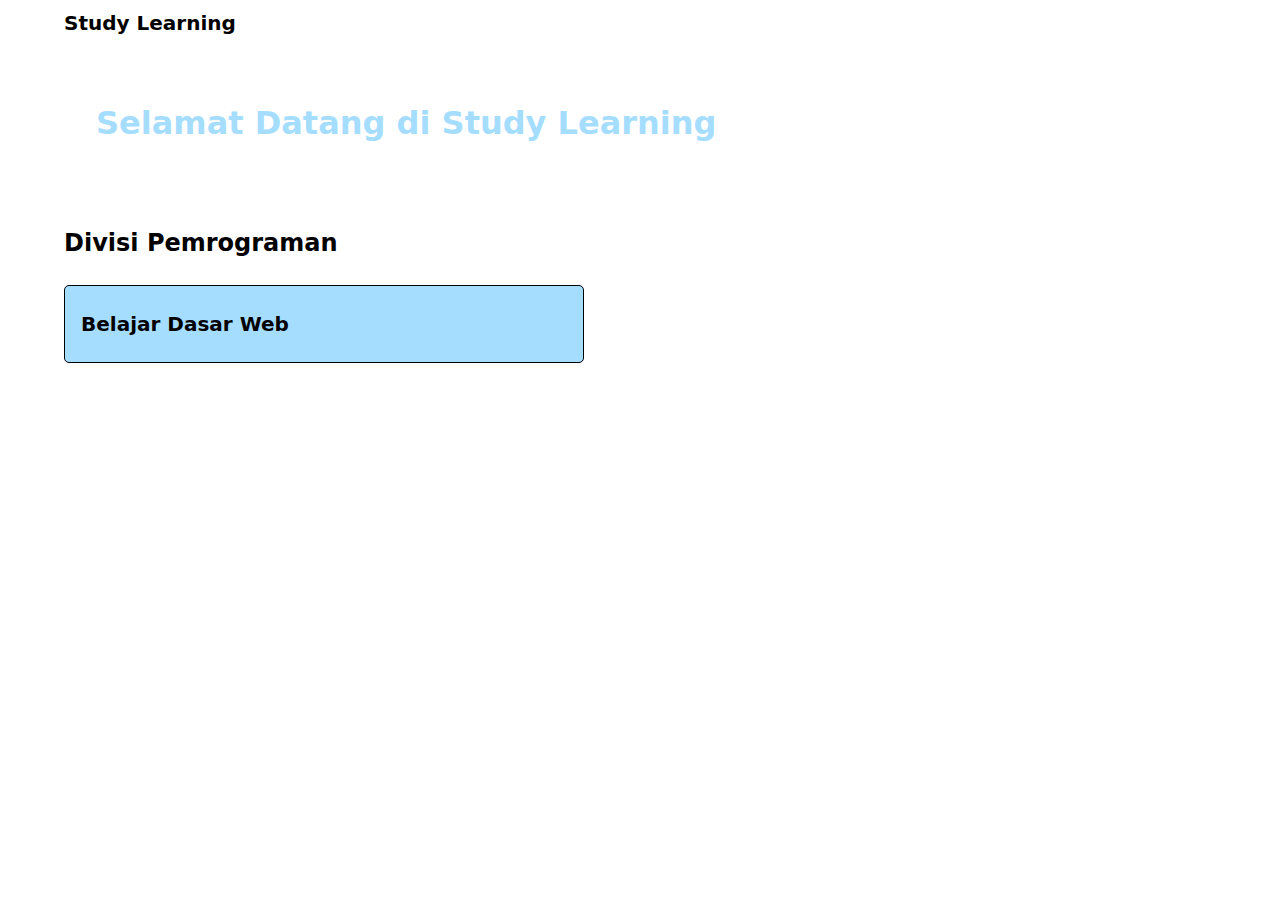
<file: index.html>
<!DOCTYPE html>
<html lang="en">
  <head>
    <meta charset="UTF-8" />
    <meta name="viewport" content="width=device-width, initial-scale=1.0" />
    <link rel="stylesheet" href="style.css" />
    <title>Study Learning</title>
  </head>
  <body>
    <nav>
      <h1><a href="./index.html">Study Learning</a></h1>
    </nav>
    <main>
      <div class="hero">
        <h1>Selamat Datang di Study Learning</h1>
      </div>
      <h2>Divisi Pemrograman</h2>
      <div class="cards">
        <a href="./pemrograman-course/belajar-dasar-web.html" class="card">
          <div class="card">
            <h1>Belajar Dasar Web</h1>
          </div>
        </a>
      </div>
    </main>
  </body>
</html>
</file>
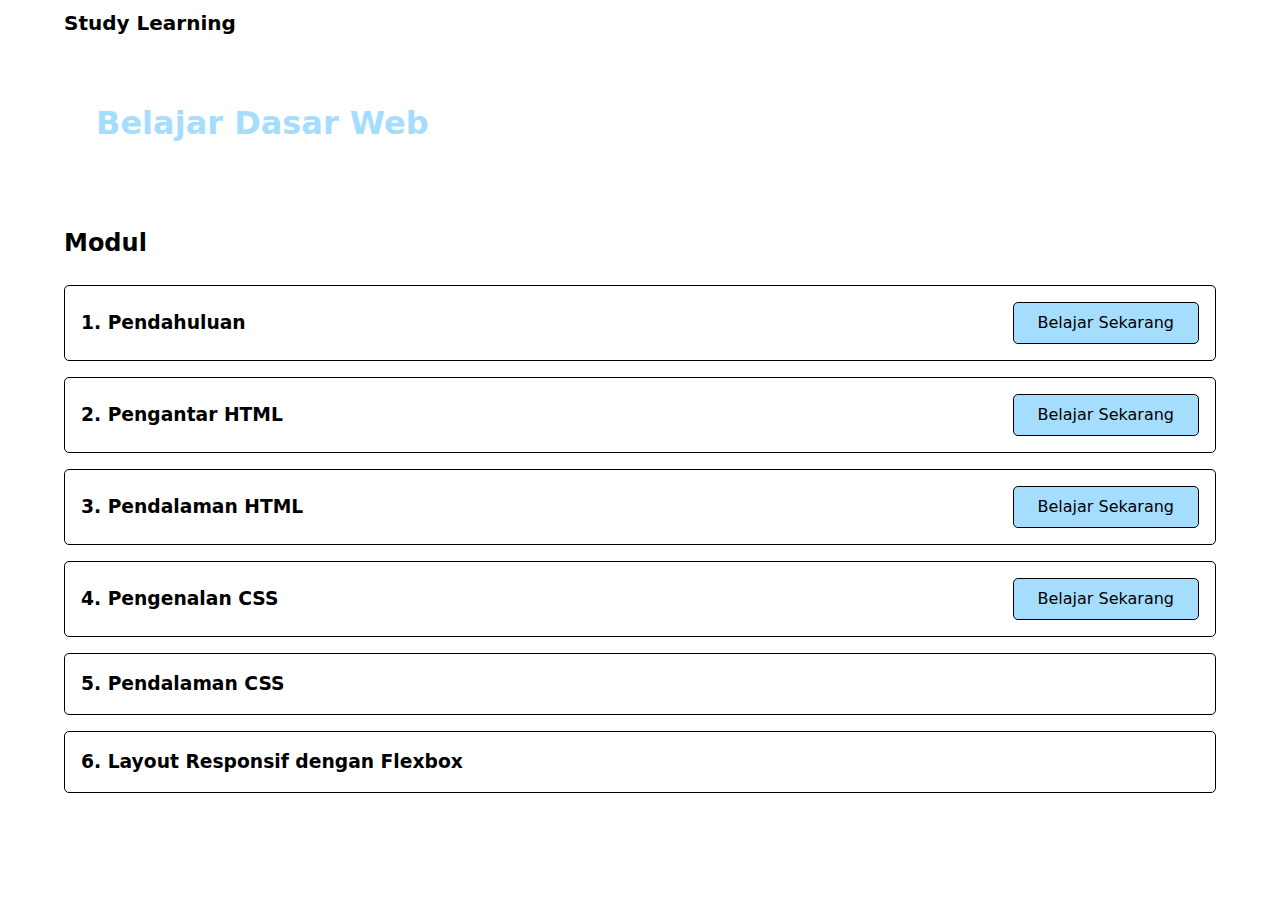
<file: pemrograman-course/belajar-dasar-web.html>
<!DOCTYPE html>
<html lang="en">
  <head>
    <meta charset="UTF-8" />
    <meta name="viewport" content="width=device-width, initial-scale=1.0" />
    <link rel="stylesheet" href="../style.css" />
    <title>Study Learning</title>
  </head>
  <body>
    <nav>
      <h1><a href="../index.html">Study Learning</a></h1>
    </nav>
    <main>
      <div class="hero">
        <h1>Belajar Dasar Web</h1>
      </div>
      <h2>Modul</h2>
      <div class="modul">
        <div class="materi">
          <h3>1. Pendahuluan</h3>
          <div class="button-start">
            <a href="./belajar-dasar-web/pendahuluan.html">Belajar Sekarang</a>
          </div>
        </div>
        <div class="materi">
          <h3>2. Pengantar HTML</h3>
          <div class="button-start">
            <a href="./belajar-dasar-web/pengantar-html.html"
              >Belajar Sekarang</a
            >
          </div>
        </div>
        <div class="materi">
          <h3>3. Pendalaman HTML</h3>
          <div class="button-start">
            <a href="./belajar-dasar-web/pendalaman-html.html"
              >Belajar Sekarang</a
            >
          </div>
        </div>
        <div class="materi">
          <h3>4. Pengenalan CSS</h3>
          <div class="button-start">
            <a href="./belajar-dasar-web/pengenalan-css.html"
              >Belajar Sekarang</a
            >
          </div>
        </div>
        <div class="materi">
          <h3>5. Pendalaman CSS</h3>
        </div>
        <div class="materi">
          <h3>6. Layout Responsif dengan Flexbox</h3>
        </div>
      </div>
    </main>
  </body>
</html>
</file>
<file: style.css>
:root {
    font-family: Inter, system-ui, Avenir, Helvetica, Arial, sans-serif;
    line-height: 1.5;
    font-weight: 400;
  
    font-synthesis: none;
    text-rendering: optimizeLegibility;
    -webkit-font-smoothing: antialiased;
    -moz-osx-font-smoothing: grayscale;
    -webkit-text-size-adjust: 100%;
  }
  
  nav {
    display: flex;
    justify-content: space-between;
    padding-inline: 5%;
    align-items: center;
  }
  
  nav h1 {
    font-size: 20px;
    margin-block: .5rem ;
  }

  .button-back {
    position: fixed;
    bottom: 0;
    right: 0;
    margin: 2rem;
  }

  .button-back a {
    border: 1px solid;
    border-radius: 5px;
    padding: .5rem;
    padding-inline: 1rem;
    color: #000;
    background-color: #a5ddff;
  }

  .button-back a:hover {
    background-color: #3a44fc;
    color: #ffffff;
    transition: all .1s ease-in;
  }

  h1 a {
    color: #000;
    font-weight: bold;
  }

  li {
    list-style-type: none;
  }
  
  ol li {
    list-style-type: inherit;
  }

  h2 {
    margin: 0;
  }

  h3 {
    margin: 0;
  }

  a {
    font-weight: 500;
    color: #646cff;
    text-decoration: inherit;
  }

  a:hover {
    color: #535bf2;
  }
  
  body {
    margin: 0;
    min-width: 320px;
    box-sizing: border-box;
  }
  
  #app {
    max-width: 1280px;
    margin: 0 auto;
    padding: 2rem;
    text-align: center;
  }
  
  main {
    padding-inline: 5%;
    display: flex;
    flex-direction: column;
    gap: 1.5rem;
  }
  
  .hero {
    background-image: url(https://mir-s3-cdn-cf.behance.net/project_modules/fs/b9a21791534383.5e341720a5140.jpg);
    background-size: cover;
    background-repeat: no-repeat;
    background-blend-mode: luminosity;
    padding: 2rem;
    color: #a5ddff;
    border-radius: 10px;
  }
  
  .cards {
    display: flex;
    gap: 1.5rem;
    flex-wrap: wrap;
  }
  
  a.card {
    padding-inline: 0 ;
    border: 0;
    width: 45%;
    color: #000;
    background-color: #a5ddff;
    border-radius: 5px;
    border: 1px solid;
  }
  
  .card {
    padding-inline: 1rem;
    padding-block: .3rem;
  }
  
  a.card:hover {
    transform: translate(5px, -5px);
    box-shadow: -6px 9px 0 0 #000;
    color: #000;
    transition: all .1s ease-in;
  }
  
  .card h1 {
    font-size: 20px;
  }
  
  button {
    border-radius: 8px;
    border: 1px solid transparent;
    padding: 0.6em 1.2em;
    font-size: 1em;
    font-weight: 500;
    font-family: inherit;
    background-color: #1a1a1a;
    cursor: pointer;
    transition: border-color 0.25s;
  }
  button:hover {
    border-color: #646cff;
  }
  button:focus,
  button:focus-visible {
    outline: 4px auto -webkit-focus-ring-color;
  }
  
  table {
    border-spacing: 0;
  }

  th {
    border: 1px solid;
    padding-block: .5rem;
    max-width: 100%;
    background-color: #a5ddff;
  }

  td {
    border: 1px solid;
    max-width: 100%;
    vertical-align: top;
  }

  td img {
    border: 0 !important;
  }

  td p {
    padding-inline: 1rem;
  }

  .button-start {
    display: flex;
    justify-content: center;
  }

  .button-start a {
    border: 1px solid;
    border-radius: 5px;
    padding: .5rem;
    padding-inline: 1.5rem;
    background-color: #a5ddff;
    color: #000;
  }

  .button-start a:hover {
    color: #000;
    box-shadow: -6px 9px 0 0 #000000;
    transition: all .1s ease-in;
    transform: translate(5px, -5px);
  }

  .modul {
    display: flex;
    flex-direction: column;
    gap: 1rem;
    margin-bottom: 3rem;
  }

  .materi {
    display: flex;
    align-items: center;
    justify-content: space-between;
    padding-inline: 1rem;
    padding-block: 1rem;
    border: 1px solid;
    border-radius: 5px;
    gap: 1rem;
  }

  article {
    margin-block: 2rem;
    margin-inline: 20%;
  }

  article img {
    width: 100%;
    border: 1px solid;
    border-radius: 5px;
  }

  article li {
    list-style-type: inherit;
  }
  
  pre {
    display: block;
    padding: 1rem;
    padding-bottom: 0;
    background-color: #1a1a1a;
    color: #fff;
    overflow: auto;
    border: 1px solid #000;
    border-radius: 5px;
    max-height: 500px;
    line-height: 2;
  }
  
  @media screen and (max-width: 768px) {
    .card {
      width: 100% !important;
    }
    article {
      margin-inline: 10%;
    }
  }

  @media screen and (max-width: 425px) {
    .materi {
      flex-direction: column;
      align-items: flex-start;
    }
    
    .button-start {
      width: 100%;
    }
    .button-start a {
      width: 100%;
      text-align: center;
    }
  }
</file>
